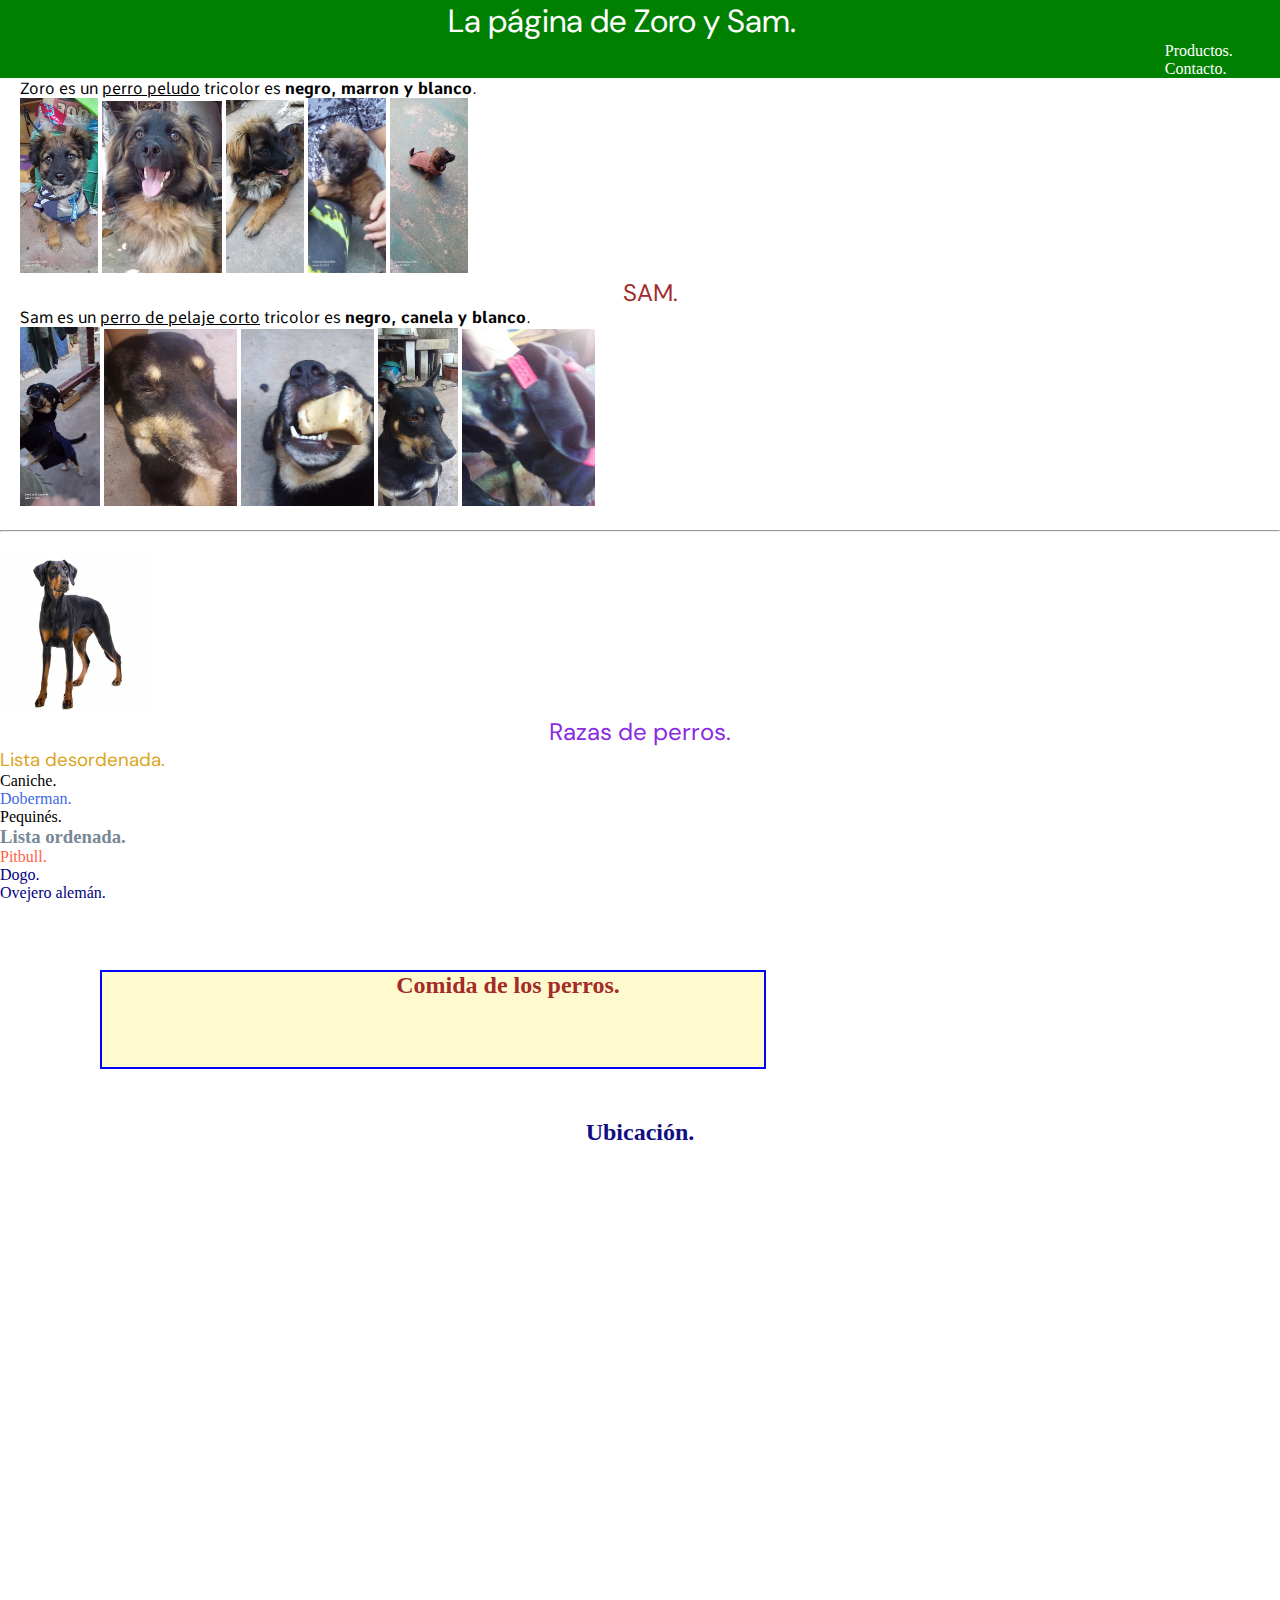
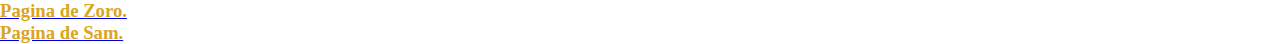
<file: index.html>
<!DOCTYPE html>
<html lang="es">

<head>
    <meta charset="UTF-8">
    <meta name="viewport" content="width=device-width, initial-scale=1.0">
    <title>Mi página web</title>
    <link rel="preconnect" href="https://fonts.googleapis.com">
    <link rel="preconnect" href="https://fonts.gstatic.com" crossorigin>
    <link
        href="https://fonts.googleapis.com/css2?family=DM+Sans:ital,opsz,wght@0,9..40,100..1000;1,9..40,100..1000&display=swap"
        rel="stylesheet">
    <link rel="preconnect" href="https://fonts.googleapis.com">
    <link rel="preconnect" href="https://fonts.gstatic.com" crossorigin>
    <link
        href="https://fonts.googleapis.com/css2?family=Bebas+Neue&family=Carter+One&family=Comme:wght@100..900&family=Coustard:wght@400;900&family=Fira+Sans:ital,wght@0,100;0,200;0,300;0,400;0,500;0,600;0,700;0,800;0,900;1,100;1,200;1,300;1,400;1,500;1,600;1,700;1,800;1,900&family=Luckiest+Guy&family=Manrope:wght@200..800&family=Petemoss&family=Rubik:ital,wght@0,300..900;1,300..900&family=Share+Tech&family=Truculenta:opsz,wght@12..72,100..900&family=Winky+Rough:ital,wght@0,300..900;1,300..900&family=Zen+Antique+Soft&display=swap"
        rel="stylesheet">
    <link rel="stylesheet" href="estilo.css">
</head>

<body>

    <header>
        <div class="titulo-menu">
        <h1 class="dm-sans-letra">La página de Zoro y Sam.</h1>
        <nav>
        <ul>
            <li><a href="productos.html">Productos.</a></li>
            <li><a href="contacto.html">Contacto.</a></li>
        </ul>
        </nav>
        </div>
    </header>

    <main>

        <section>
            <div class="caja-zoro">
                <br>

                <h2 class="color-zoro dm-sans-letra">ZORO.</h2>
                <p class="comme-letra-texto">
                    Zoro es un <u>perro peludo</u> tricolor es <strong>negro, marron y blanco</strong>.
                </p>
                <img src="imagenes/zoro5.jpg" alt="esta es la foto de un perro" width="78px">
                <img src="imagenes/zoro4.jpg" alt="esta es la foto de un perro" width="120px">
                <img src="imagenes/zoro3.jpg" alt="esta es la foto de un perro" width="78px">
                <img src="imagenes/zoro2.jpg" alt="esta es la foto de un perro" width="78px">
                <img src="imagenes/zoro1.jpg" alt="esta es la imagen de un perro" width="78px">

                <br>
            </div>

            <div class="caja-sam">
                <h2 class="dm-sans-letra">SAM.</h2>
                <p class="comme-letra-texto">
                    Sam es un <u>perro de pelaje corto</u> tricolor es <strong>negro, canela y blanco</strong>.
                </p>
                <img src="imagenes/sam22.jpg" alt="esta es la imagen de un perro" width="80px">
                <img src="imagenes/sam21.jpg" alt="esta es la imagen de un perro" width="133px">
                <img src="imagenes/sam10.jpg" alt="esta es la imagen de un perro" width="133px">
                <img src="imagenes/sam19.jpg" alt="esta es la imagen de un perro" width="80px">
                <img src="imagenes/sam18.jpg" alt="esta es la imagen de un perro" width="133px">
                <br>
            </div>
            <hr class="prueba-hr">
            <img src="./imagenes/doberman.jpg" alt="Esta es la imagen de un perro" width="150px" height="160px">
            <h2 id="color-raza" class="dm-sans-letra">Razas de perros.</h2>
            <h3 class="color-listas dm-sans-letra">Lista desordenada.</h3>
            <!--Lista desordenada-->
            <ul>
                <li>Caniche.</li>
                <li id="color-doberman">Doberman.</li>
                <li>Pequinés.</li>
            </ul>
            <h3 id="color-lista">Lista ordenada.</h3>
            <!--Lista ordenada-->
            <ol>
                <li id="color-pitbull">Pitbull.</li>
                <li>Dogo.</li>
                <li>Ovejero alemán.</li>
            </ol>

            <br>

            <!--DIV-->
            <div class="caja">
                <h2>Comida de los perros.</h2>
            </div>

            <h2 class="color-zoro">Ubicación.</h2>
            <iframe
                src="https://www.google.com/maps/embed?pb=!1m18!1m12!1m3!1d3277.6328919398684!2d-58.60191472556437!3d-34.76483936602305!2m3!1f0!2f0!3f0!3m2!1i1024!2i768!4f13.1!3m3!1m2!1s0x95bcc5021ca6587f%3A0xa643263a02ce8911!2sCayetano%20Caz%C3%B3n%206475%2C%20B1757FHK%20Gregorio%20de%20Laferrere%2C%20Provincia%20de%20Buenos%20Aires!5e0!3m2!1ses!2sar!4v1748800690354!5m2!1ses!2sar"
                width="100%" height="450" style="border:0;" allowfullscreen="" loading="lazy"
                referrerpolicy="no-referrer-when-downgrade"></iframe>

        </section>

        <aside>
            <a href="pagina-zoro.html" target="_blank">
                <h3>Pagina de Zoro.</h3>
            </a>
            <a href="pagina-sam.html" target="_blank">
                <h3>Pagina de Sam.</h3>
            </a>
        </aside>

    </main>

    <footer>

    </footer>

</body>

</html>
</file>
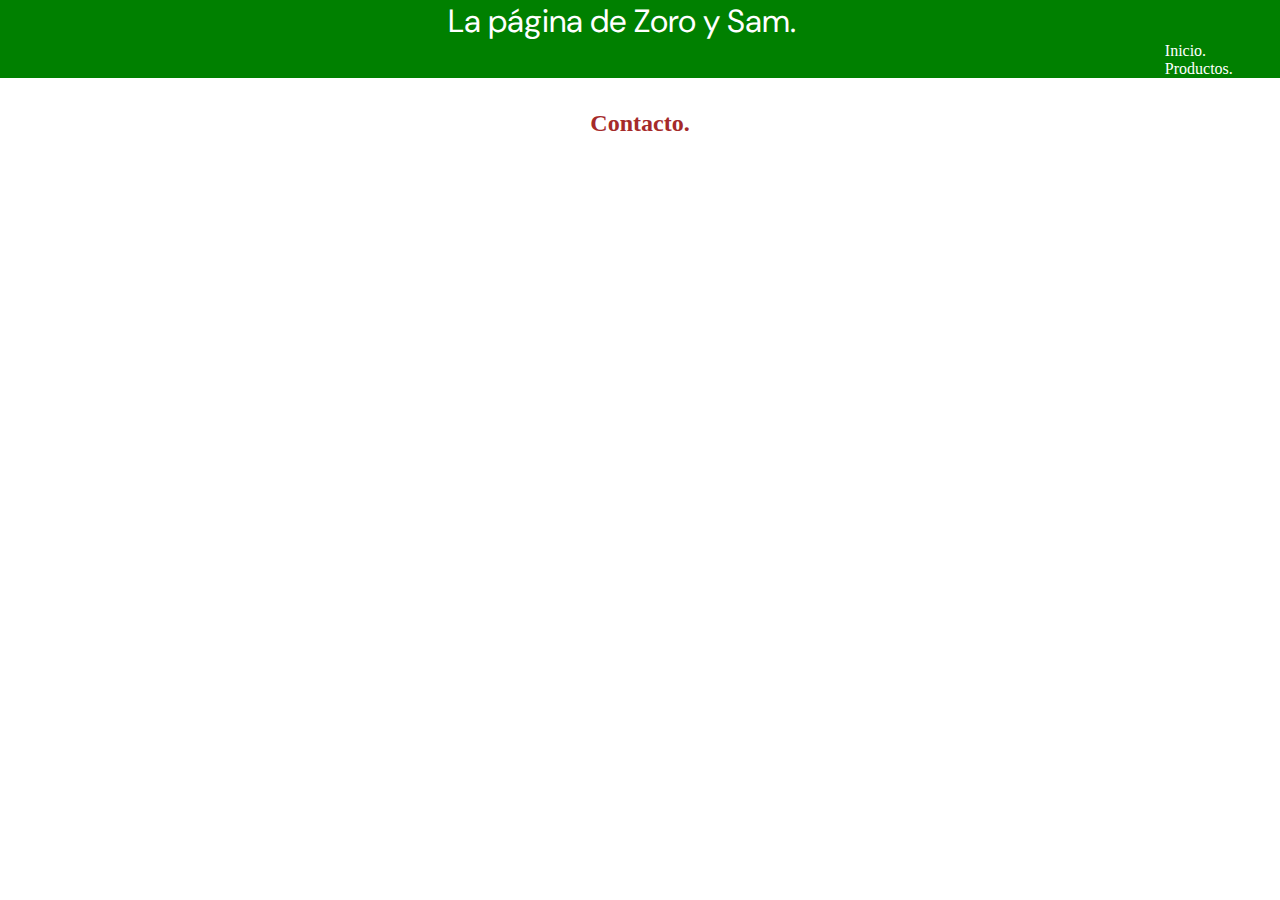
<file: contacto.html>
<!DOCTYPE html>
<html lang="es">

<head>
    <meta charset="UTF-8">
    <meta name="viewport" content="width=device-width, initial-scale=1.0">
    <title>Mi página web</title>
    <link rel="preconnect" href="https://fonts.googleapis.com">
    <link rel="preconnect" href="https://fonts.gstatic.com" crossorigin>
    <link
        href="https://fonts.googleapis.com/css2?family=DM+Sans:ital,opsz,wght@0,9..40,100..1000;1,9..40,100..1000&display=swap"
        rel="stylesheet">
    <link rel="preconnect" href="https://fonts.googleapis.com">
    <link rel="preconnect" href="https://fonts.gstatic.com" crossorigin>
    <link
        href="https://fonts.googleapis.com/css2?family=Bebas+Neue&family=Carter+One&family=Comme:wght@100..900&family=Coustard:wght@400;900&family=Fira+Sans:ital,wght@0,100;0,200;0,300;0,400;0,500;0,600;0,700;0,800;0,900;1,100;1,200;1,300;1,400;1,500;1,600;1,700;1,800;1,900&family=Luckiest+Guy&family=Manrope:wght@200..800&family=Petemoss&family=Rubik:ital,wght@0,300..900;1,300..900&family=Share+Tech&family=Truculenta:opsz,wght@12..72,100..900&family=Winky+Rough:ital,wght@0,300..900;1,300..900&family=Zen+Antique+Soft&display=swap"
        rel="stylesheet">
    <link rel="stylesheet" href="estilo.css">
    <link rel="stylesheet" href="productos.css">
</head>

<body>

    <header>
        <div class="titulo-menu">
        <h1 class="dm-sans-letra">La página de Zoro y Sam.</h1>
        <nav>
        <ul>
            <li><a href="index.html">Inicio.</a></li>
            <li><a href="productos.html">Productos.</a></li>
        </ul>
        </nav>
        </div>
    </header>

    <main>
<h2>Contacto.</h2>

    </main>

    <footer>

    </footer>

</body>

</html>
</file>
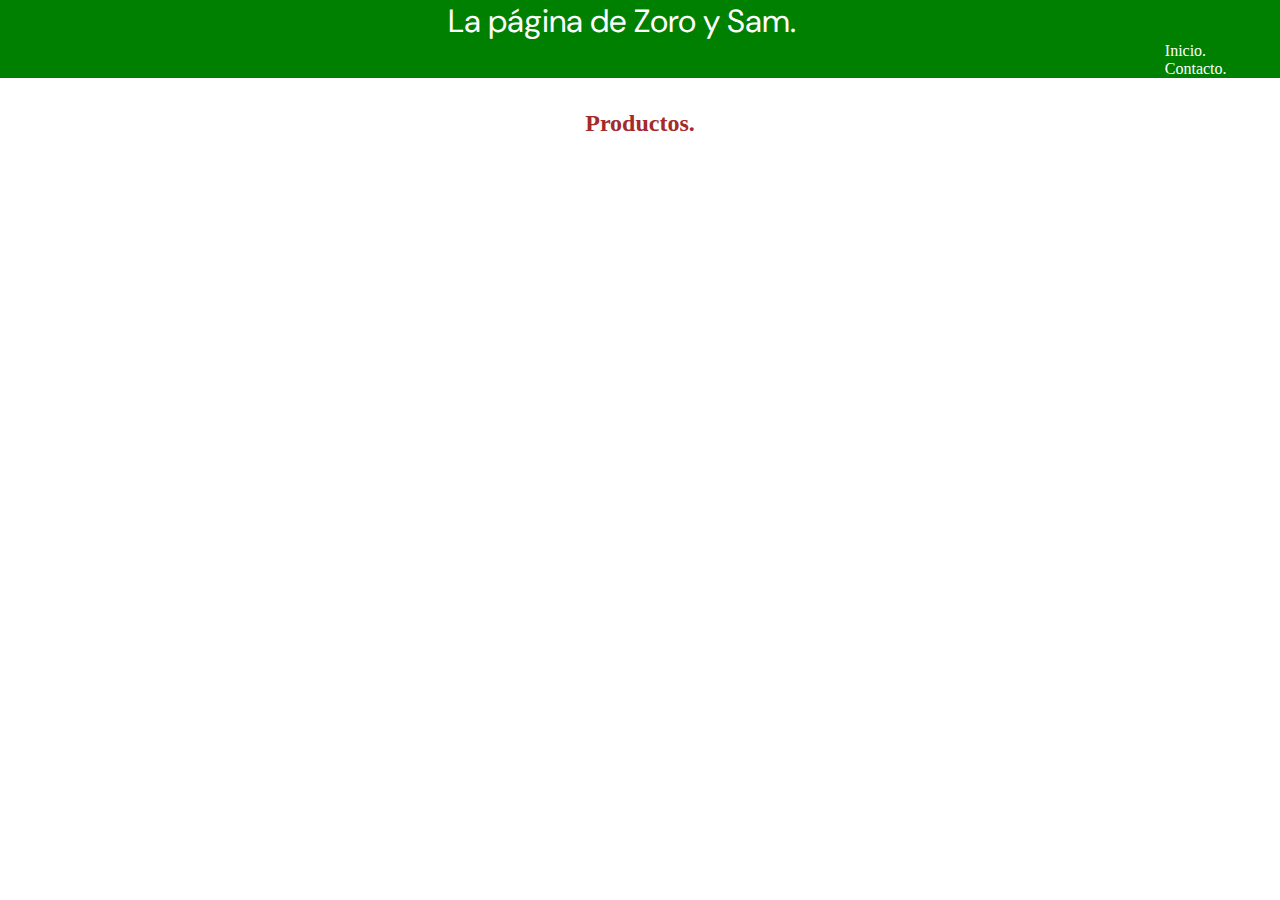
<file: productos.html>
<!DOCTYPE html>
<html lang="es">

<head>
    <meta charset="UTF-8">
    <meta name="viewport" content="width=device-width, initial-scale=1.0">
    <title>Mi página web</title>
    <link rel="preconnect" href="https://fonts.googleapis.com">
    <link rel="preconnect" href="https://fonts.gstatic.com" crossorigin>
    <link
        href="https://fonts.googleapis.com/css2?family=DM+Sans:ital,opsz,wght@0,9..40,100..1000;1,9..40,100..1000&display=swap"
        rel="stylesheet">
    <link rel="preconnect" href="https://fonts.googleapis.com">
    <link rel="preconnect" href="https://fonts.gstatic.com" crossorigin>
    <link
        href="https://fonts.googleapis.com/css2?family=Bebas+Neue&family=Carter+One&family=Comme:wght@100..900&family=Coustard:wght@400;900&family=Fira+Sans:ital,wght@0,100;0,200;0,300;0,400;0,500;0,600;0,700;0,800;0,900;1,100;1,200;1,300;1,400;1,500;1,600;1,700;1,800;1,900&family=Luckiest+Guy&family=Manrope:wght@200..800&family=Petemoss&family=Rubik:ital,wght@0,300..900;1,300..900&family=Share+Tech&family=Truculenta:opsz,wght@12..72,100..900&family=Winky+Rough:ital,wght@0,300..900;1,300..900&family=Zen+Antique+Soft&display=swap"
        rel="stylesheet">
    <link rel="stylesheet" href="estilo.css">
    <link rel="stylesheet" href="productos.css">
</head>

<body>

    <header>
        <div class="titulo-menu">
        <h1 class="dm-sans-letra">La página de Zoro y Sam.</h1>
        <nav>
        <ul>
            <li><a href="index.html">Inicio.</a></li>
            <li><a href="contacto.html">Contacto.</a></li>
        </ul>
        </nav>
        </div>
    </header>

    <main>
<h2>Productos.</h2>

    </main>

    <footer>

    </footer>

</body>

</html>
</file>
<file: estilo.css>
* {
    margin: 0;
    padding: 0;
    box-sizing: 0;
}

/*Selectores*/


h2 {
    color: brown;
    text-align: center;
}

h3 {
    color: goldenrod;
}

ol li {
    color: navy;
}


/*Clase*/
.color-zoro {
    color: rgb(16, 14, 132);
    text-align: center;
    margin-top: 30px;
}

.caja-zoro {
    margin-left: 20px;
}

.caja-sam {
    margin-left: 20px;
}

.caja {
    width: 40%;
    height: 95px;
    background-color: lemonchiffon;
    border: 2px solid blue;
    padding-left: 150px;
    margin-top: 50px;
    margin-left: 100px;
    margin-bottom: 50px;
    margin-right: 100px;
    /*margin: 50px 100px 50px 100px;*/
}

.fondocolor-doberman {
    background-color: rgb(114, 133, 235);
}

.color-titulo {
    background-color: rgb(181, 245, 210);
}


.dm-sans-letra {
    font-family: "DM Sans", sans-serif;
    font-optical-sizing: auto;
    font-weight: 400;
    font-style: normal;
}


.comme-letra-texto {
    font-family: "Comme", sans-serif;
    font-optical-sizing: auto;
    font-weight: 400;
    font-style: normal;
}

.prueba-hr {
    margin-top: 20px;
    margin-bottom: 20px;
}

.titulo-menu {
    color: white;
    margin-bottom: 20px;
    width: 100%;
    padding-left: 35%;

    position: fixed;
    background-color: green;

}

/*Id*/
#color-raza {
    color: blueviolet;
}

#color-lista {
    color: lightslategray;
}

#color-pitbull {
    color: tomato;
}

#color-doberman {
    color: royalblue;
}

header .titulo-menu nav ul li a {
    text-decoration: none;
    color: white;
}

header .titulo-menu nav ul li {
    list-style: none;
    padding-left: 56%;
}
</file>
<file: productos.css>
h2{
    padding-top: 110px;
}
</file>
